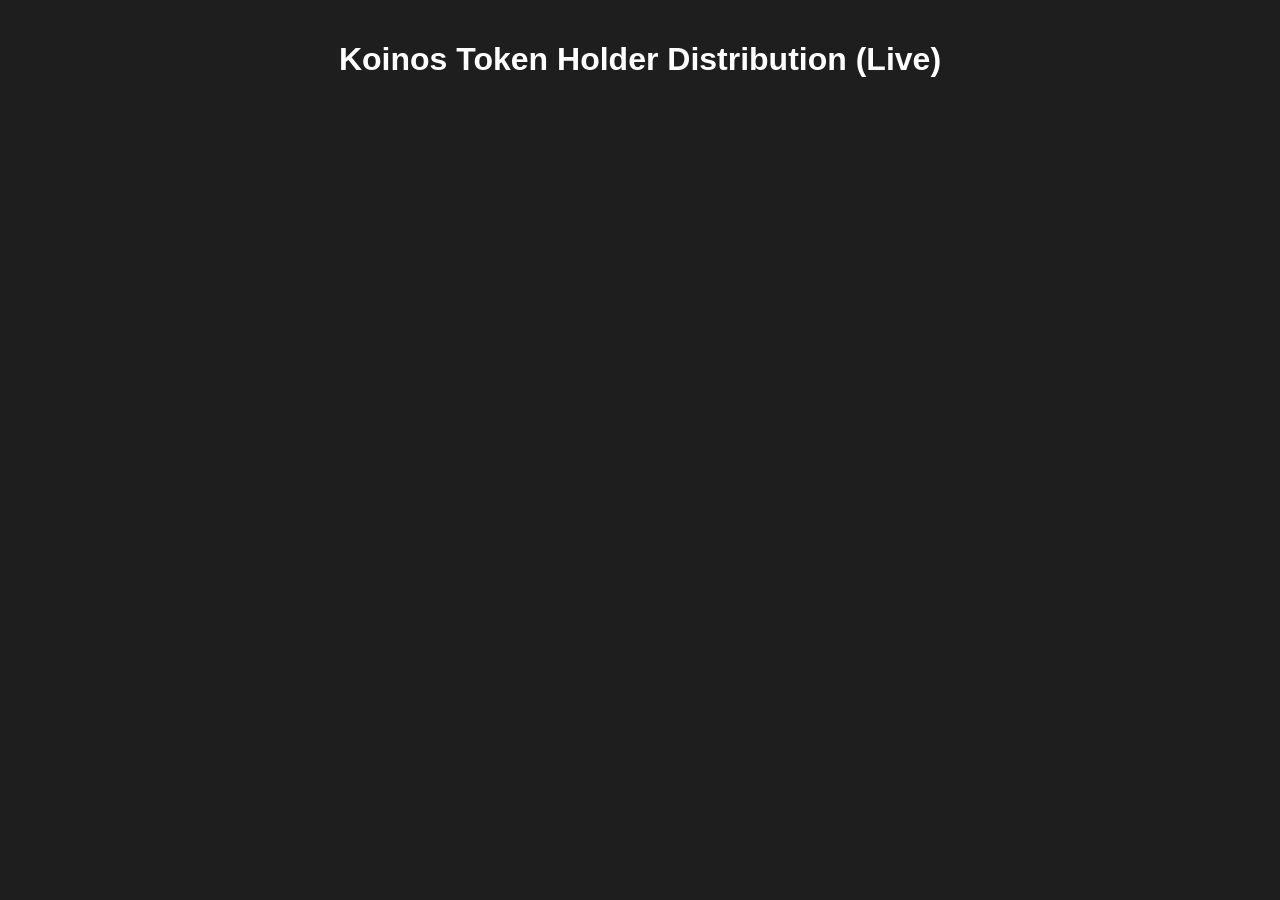
<file: index (2).html>
<!DOCTYPE html>
<html>
<head>
  <meta charset="UTF-8">
  <title>Koinos Live Token Distribution</title>
  <!-- Load Plotly from CDN -->
  <script src="https://cdn.plot.ly/plotly-latest.min.js"></script>
  <style>
    body {
      background-color: #1e1e1e;
      color: white;
      font-family: Arial, sans-serif;
      text-align: center;
      margin: 0;
      padding: 20px;
    }
    #chart {
      width: 100%;
      max-width: 800px;
      height: 80vh;
      margin: auto;
    }
    h1 {
      margin-bottom: 20px;
    }
  </style>
</head>
<body>
  <h1>Koinos Token Holder Distribution (Live)</h1>
  <div id="chart"></div>
  <script>
    async function fetchKoinosData() {
      const endpoint = "https://api.koiner.app/graphql";
      const query = `
        query GetKoinHoldersPage1 {
          tokenHolders(
            first: 1000,
            filter: { contractId: { equals: "19GYjDBVXU7keLbYvMLazsGQn3GTWHjHkK" } }
            sort: [{ direction: desc, field: balance }]
          ) {
            edges {
              node {
                id
                addressId
                balance
              }
            }
            pageInfo {
              hasNextPage
              endCursor
            }
          }
        }
      `;
      
      const response = await fetch(endpoint, {
        method: "POST",
        headers: { "Content-Type": "application/json" },
        body: JSON.stringify({ query, operationName: "GetKoinHoldersPage1" })
      });
      
      const result = await response.json();
      return result.data.tokenHolders.edges.map(edge => ({
        wallet: edge.node.addressId || edge.node.id,
        balance: parseInt(edge.node.balance, 10) / 1e8
      }));
    }
    
    async function updateChart() {
      try {
        const holders = await fetchKoinosData();
        // Sort holders in descending order by balance.
        holders.sort((a, b) => b.balance - a.balance);
        const topHolders = holders.slice(0, 1000);
        const topSum = topHolders.reduce((acc, cur) => acc + cur.balance, 0);
        
        // Hardcoded circulating supply
        const circulatingSupply = 82452065;
        // Calculate "Others" as circulating supply minus the top 1000 sum.
        const othersTotal = circulatingSupply > topSum ? circulatingSupply - topSum : 0;
        
        // Build labels: Only label the largest holder as "MEXC", leave the rest blank,
        // then add a label for "Others".
        const labels = topHolders.map((d, index) => index === 0 ? "MEXC" : "");
        labels.push("Others");
        
        // Build values: Balances for the top holders plus the computed "Others" value.
        const values = topHolders.map(d => d.balance);
        values.push(othersTotal);
        
        // Build custom data for click events.
        const customData = topHolders.map(holder => holder.wallet);
        customData.push("");
        
        const plotData = [{
          type: 'pie',
          labels: labels,
          values: values,
          customdata: customData,
          textinfo: 'none',   // No in-slice text, only hover info.
          hoverinfo: 'label+value+percent',
          hole: 0.4,
          marker: {
            colors: Plotly.d3.schemeCategory10
          }
        }];
        
        const layout = {
          title: 'KOINOS Token Holder Distribution (Top 1000 + Others)',
          paper_bgcolor: "#1e1e1e",
          plot_bgcolor: "#1e1e1e",
          font: { color: "white", size: 14 },
          showlegend: false
        };
        
        Plotly.newPlot('chart', plotData, layout);
        
        // Click event: When a slice is clicked, if wallet data exists, open its page.
        var chartDiv = document.getElementById('chart');
        chartDiv.on('plotly_click', function(data){
          var pt = data.points[0];
          var wallet = pt.customdata;
          if(wallet) {
            var url = "https://koiner.app/addresses/" + wallet;
            window.open(url, "_blank");
          }
        });
        
      } catch (error) {
        console.error("Error fetching or plotting data:", error);
      }
    }
    
    // Initial load and refresh every 5 minutes (300,000 ms)
    updateChart();
    setInterval(updateChart, 300000);
  </script>
</body>
</html>
</file>
